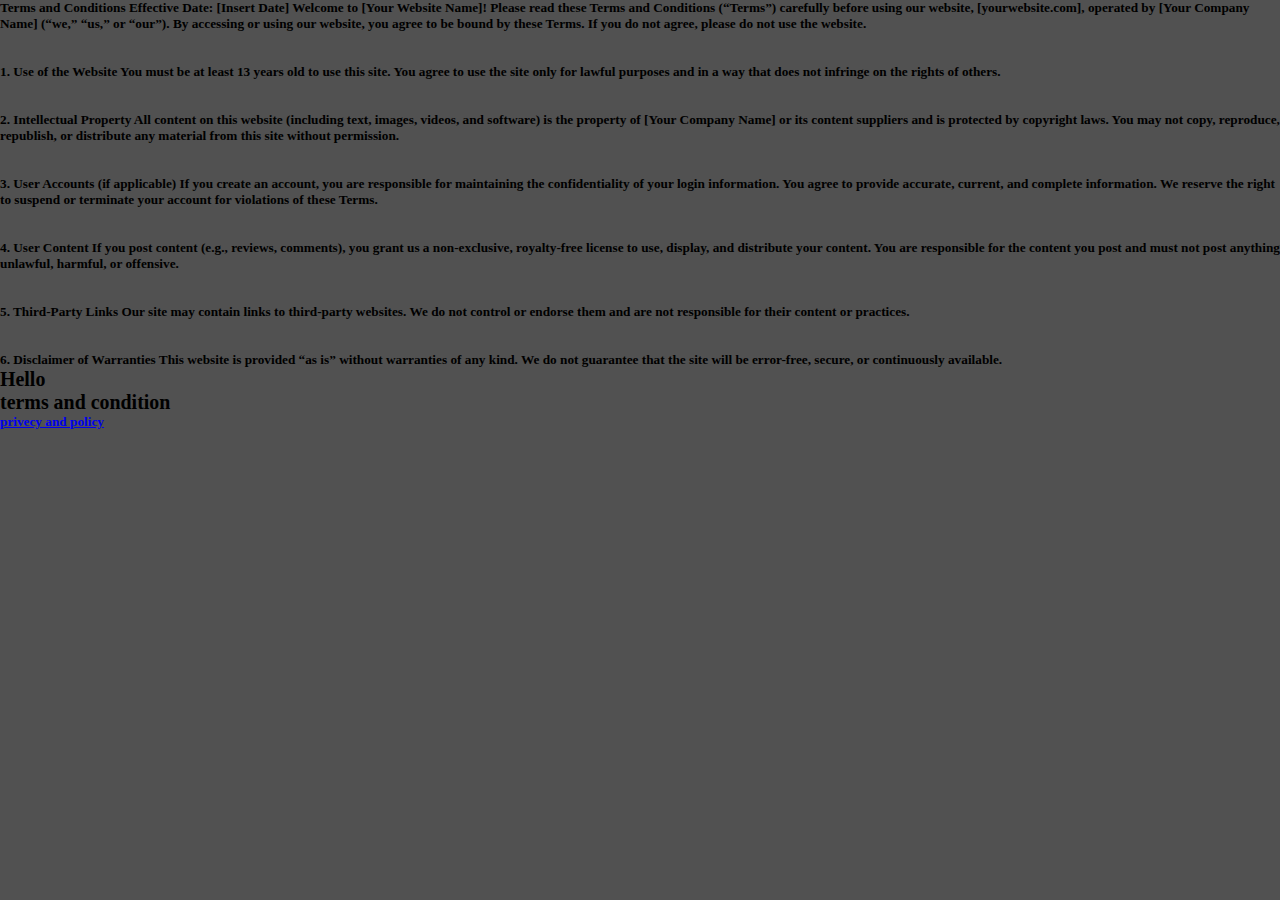
<file: privacy.html>
<!DOCTYPE html>
<html lang="en">

<head>
     <meta charset="UTF-8">
     <meta name="viewport" content="width=device-width, initial-scale=1.0">
     <!-- css file add -->
     <link rel="stylesheet" href="./css/style.css">
     <link rel="stylesheet" href="./css/boxicons.min.css">
     <link rel="stylesheet" href="./css/owl.carousel.min.css">
     <link rel="stylesheet" href="./css/owl.theme.default.min.css">
     <link href="https://cdn.jsdelivr.net/npm/bootstrap@5.3.5/dist/css/bootstrap.min.css" rel="stylesheet"
          integrity="sha384-SgOJa3DmI69IUzQ2PVdRZhwQ+dy64/BUtbMJw1MZ8t5HZApcHrRKUc4W0kG879m7" crossorigin="anonymous">

     <title>Document</title>
</head>

<body>

<h5 class="container text-white">Terms and Conditions
     Effective Date: [Insert Date]
     
     Welcome to [Your Website Name]! Please read these Terms and Conditions (“Terms”) carefully before using our website, [yourwebsite.com], operated by [Your Company Name] (“we,” “us,” or “our”).
     
     By accessing or using our website, you agree to be bound by these Terms. If you do not agree, please do not use the website.
     <br><br><br>
     
     1. Use of the Website
     You must be at least 13 years old to use this site.
     
     You agree to use the site only for lawful purposes and in a way that does not infringe on the rights of others.
     <br><br><br>
     
     2. Intellectual Property
     All content on this website (including text, images, videos, and software) is the property of [Your Company Name] or its content suppliers and is protected by copyright laws.
     
     You may not copy, reproduce, republish, or distribute any material from this site without permission.
     <br><br><br>
     
     3. User Accounts (if applicable)
     If you create an account, you are responsible for maintaining the confidentiality of your login information.
     
     You agree to provide accurate, current, and complete information.
     
     We reserve the right to suspend or terminate your account for violations of these Terms.
     <br><br><br>
     
     4. User Content
     If you post content (e.g., reviews, comments), you grant us a non-exclusive, royalty-free license to use, display, and distribute your content.
     
     You are responsible for the content you post and must not post anything unlawful, harmful, or offensive.
     <br><br><br>
     
     5. Third-Party Links
     Our site may contain links to third-party websites. We do not control or endorse them and are not responsible for their content or practices.
     <br><br><br>
     
     6. Disclaimer of Warranties
     This website is provided “as is” without warranties of any kind. We do not guarantee that the site will be error-free, secure, or continuously available.</>



     <!-- footer section -->
     <footer class="container">
          <div class="row">
               <div class="col-12 col-md-4">
                    <h2>Hello</h2>
               </div>
               <div class="col-12 col-md-4">
                    <h2>terms and condition</h2>
                    <ul>
                         <a href="./privacy.html">privecy and policy</a>
                    </ul>
               </div>
            
          </div>


     </footer>


     <script src="https://cdn.jsdelivr.net/npm/bootstrap@5.3.5/dist/js/bootstrap.bundle.min.js"
          integrity="sha384-k6d4wzSIapyDyv1kpU366/PK5hCdSbCRGRCMv+eplOQJWyd1fbcAu9OCUj5zNLiq"
          crossorigin="anonymous"></script>

     <script src="https://ajax.googleapis.com/ajax/libs/jquery/3.7.1/jquery.min.js"></script>

     <!-- s -->
     <script src="./js/app.js"></script>
     <script src="./js/owl.carousel.min.js"></script>
</body>

</html>
</file>
<file: css/style.css>
*{
     margin: 0;
     padding: 0;
     box-sizing: border-box;
}
body{
     background-color: rgb(81, 81, 81) !important;
     overflow-x: hidden;
}

/* custom scroll */
::-webkit-scrollbar{
     width: 5px;
}
::-webkit-scrollbar-thumb{
     background-color: gray;
     
}
::-webkit-scrollbar-track{
     background-color: rgb(209, 0, 185);

}
/* nav */
#navlinks{
     margin-left: -100px;
     align-items: center;
     text-align: center;
     padding-top: 10px;
     list-style-type: none;
     justify-content: center;
}
#navlinks li{
    list-style: none;
}

#navlinks a{
     font-weight: 800;
}

/* nav-toggle */
.nav-toggle{
  
     display: none;
     flex-direction: column;
     cursor: pointer;
     transition: 0.5s linear;
     z-index: 1;

}

.nav-toggle div{
     width: 40px !important;
     height: 1px;
     background-color: aliceblue;
     margin-top: 7px;

}

@media (max-width:800px){
     .nav-toggle{
          display: block;
     }

     #navlinks{
          position: fixed;
          right: -80%;
          align-items: center;
          justify-content: center;
          text-align: center;
          height: 70vh;
          border-radius: 15px;
          display: block;
          width: 80%;
          cursor: pointer;
          flex-direction: column;
          transition: 0.5s linear;
          background-color: black;
          z-index: -1;
          margin-top: 8%;
          & li{
               margin-top: 15px;
               padding-top: 10px;
          }

          
     }
     .active{
          right: 0 !important;
     }
}

@media (min-width:468) and (max-width:768px){
     .nav-toggle{
          display: block;
     }

     #navlinks{
          position: fixed;
          right: -80%;
          align-items: center;
          justify-content: center;
          text-align: center;
          height: 100vh;
          display: block;
          width: 80%;
          cursor: pointer;
          flex-direction: column;
          transition: 0.5s linear;
          background-color: black;
          z-index: -1;
          margin-top: 8%;
          & li{
               margin-top: 15px;
               padding-top: 10px;
          }

          
     }
     .active{
          right: 0 !important;
     }
}

/* hero section */
.slide1 img{
     border-radius: 15px;
     width: 450px !important;
     height: 270px !important;
     padding-right: 5px;

}

/* movie section */
</file>
